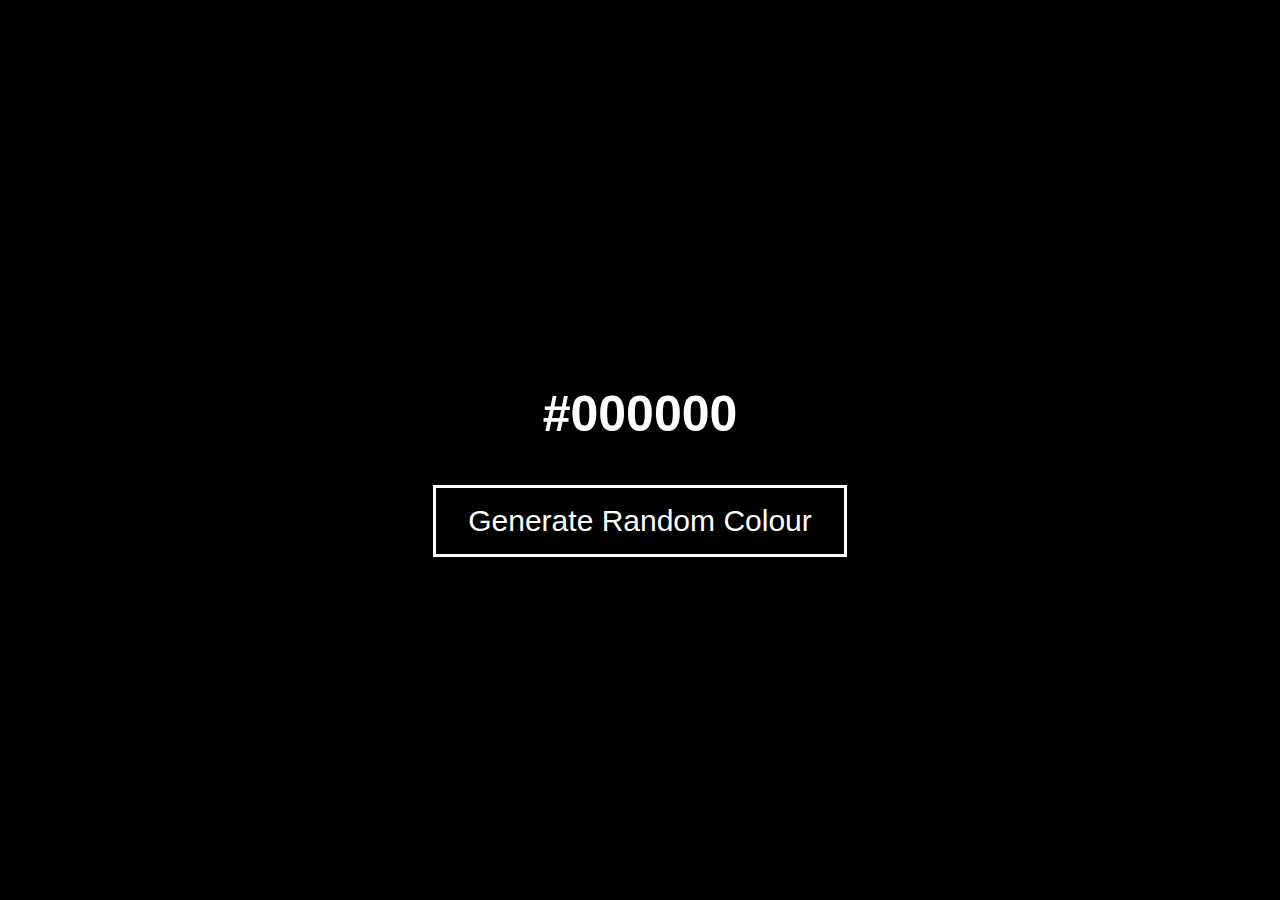
<file: randomcolorgenerator/index.html>
<!DOCTYPE html>
<html lang="en">
<head>
    <meta charset="UTF-8">
    <meta http-equiv="X-UA-Compatible" content="IE=edge">
    <meta name="viewport" content="width=device-width, initial-scale=1.0">
    <link rel="stylesheet" href="style.css">
    <title>Random colour generator</title>
</head>

<body>
    <div class="container">
        <h2 class="current-colour">#000000</h2>

        <button class="generate-btn">Generate random colour</button>
    </div>







    <script src="script.js"></script>


</body>
</html>
</file>
<file: randomcolorgenerator/style.css>
body {
    margin: 0;
    height: 100vh;
    display: flex;
    justify-content: center;
    align-items: center;
}

.container {
    display: flex;
    flex-direction: column;
    justify-content: center;
    align-items: center;
}

.current-colour {
    text-align: center;
    font-size: 50px;
    font-family: sans-serif;
    color: #fff;
    text-shadow: 0 0 3px #000;
}

.generate-btn {
    padding: 16px 32px;
    background-color: transparent;
    color: #fff;
    border: 3px solid #fff;
    text-transform: capitalize;
    font-size: 30px;
    cursor: pointer;
    box-shadow: 0 0 30px #000;
}
</file>
